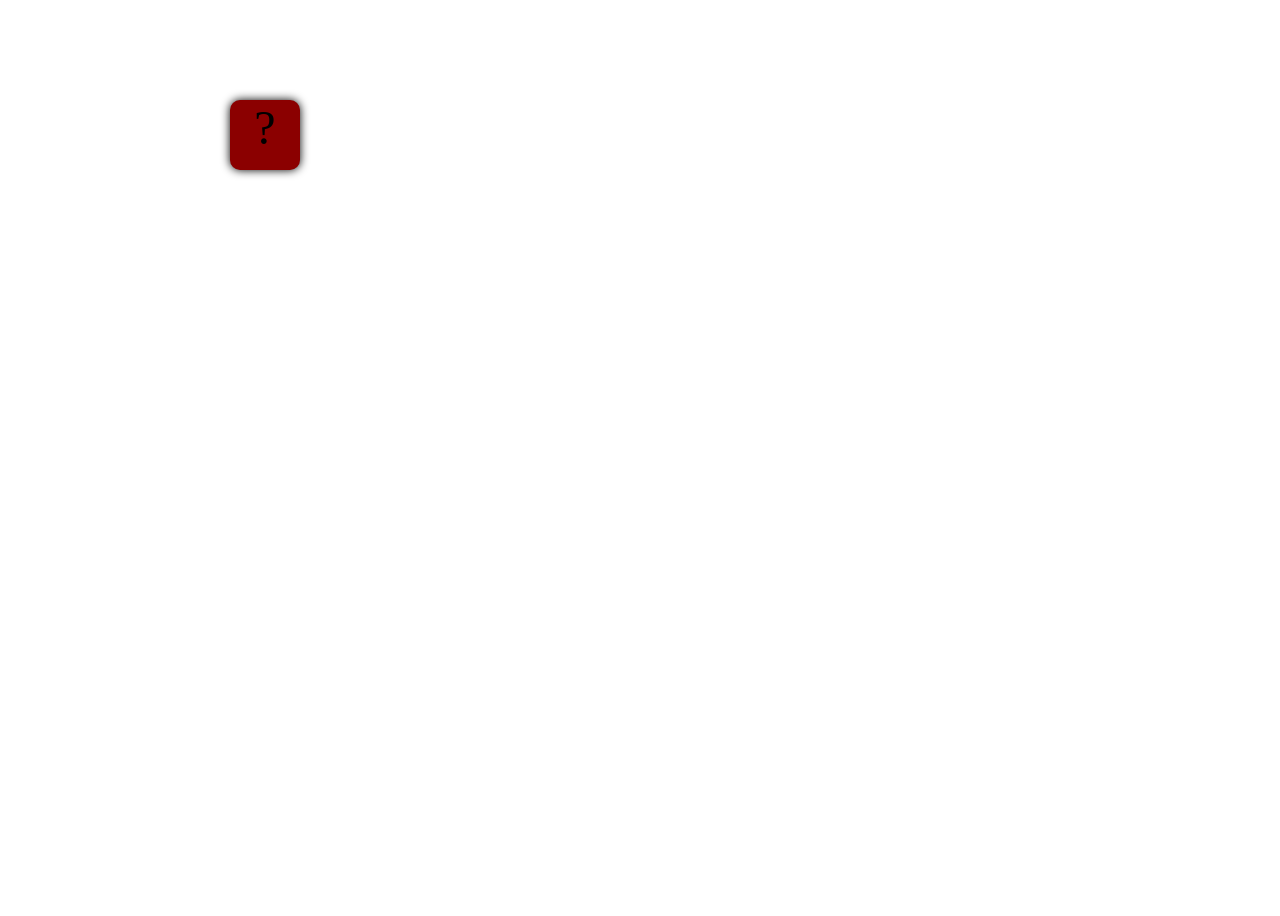
<file: fsd-projects/bouncing-box/index.html>
<!DOCTYPE html>
<html>
  <head>
    <meta charset="utf-8" />
    <title>Bouncing Box</title>
    <script src="jquery.min.js"></script>
    <style>
      .box {
        width: 70px;
        height: 70px;
        background-color: darkred;
        font-size: 300%;
        text-align: center;
        user-select: none;
        display: block;
        position: absolute;
        top: 100px;
        border-radius: 10px;
        box-shadow: 0 0 10px black;
        /* Change me! */
        left: 0px;

      }

      .board {
        height: 100vh;
      }
    </style>
    <!-- 	<script src="//cdnjs.cloudflare.com/ajax/libs/jquery/2.1.1/jquery.min.js"></script> -->
  </head>

  <body class="board">
    <!-- HTML for the box -->
    <div class="box">?</div>

    <script>
      (function () {
        "use strict";
        /* global jQuery */

        //////////////////////////////////////////////////////////////////
        /////////////////// SETUP DO NOT DELETE //////////////////////////
        //////////////////////////////////////////////////////////////////

        var box = jQuery(".box"); // reference to the HTML .box element
        var board = jQuery(".board"); // reference to the HTML .board element
        var boardWidth = board.width(); // the maximum X-Coordinate of the screen

        // update the boardWidth variable when the window is resized
        jQuery(window).on("resize", function () {
          boardWidth = board.width();
        });

        // Every 50 milliseconds, call the update Function (see below)
        setInterval(update, 50);

        // Every time the box is clicked, call the handleBoxClick Function (see below)
        box.on("click", handleBoxClick);

        // moves the Box to a new position on the screen along the X-Axis
        function moveBoxTo(newPositionX) {
          box.css("left", newPositionX);
        }

        // changes the text displayed on the Box
        function changeBoxText(newText) {
          box.text(newText);
        }

        //////////////////////////////////////////////////////////////////
        /////////////////// YOUR CODE BELOW HERE /////////////////////////
        //////////////////////////////////////////////////////////////////

        // TODO 2 - Variable declarations
        var positionX = 0;
        var points = 0;
        var speed = 10;


        /**
         * This Function will be called 20 times/second.
         * Each time it is called, it should move the Box to a new location.
         * If the box drifts off the screen, turn it around!
         */
        function update() {
          positionX += speed;
          moveBoxTo(positionX);
          if (positionX > boardWidth) {
            speed *= -1;
          }
          if (positionX < 0){
            speed *= -1;

          }

          
        }

        /**
         * This Function will be called each time the box is clicked.
         * Each time it is called, it should perform each of the following actions:
         * - increase the points total
         * - increase the speed
         * - move the box to the left side of the screen.
         */
        function handleBoxClick() {
          points++;
          changeBoxText(points);
          positionX = 0;
          speed = 3 * points + 10;




        }


        
      })();
    </script>
  </body>
</html>
</file>
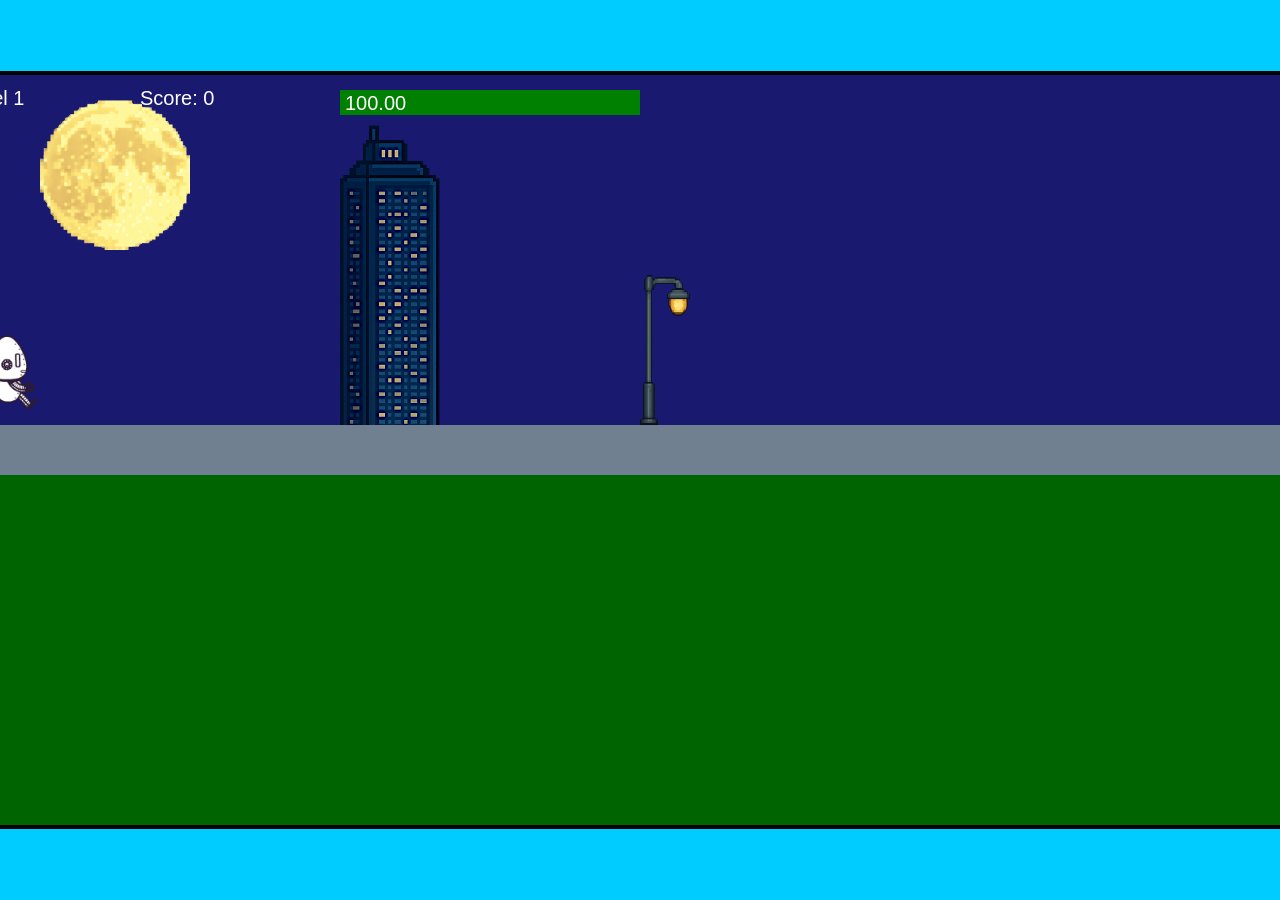
<file: fsd-projects/runtime/index.html>
<!DOCTYPE html>
<html lang="en">
  <head>
    <meta charset="UTF-8" />
    <meta name="viewport" content="width=device-width, initial-scale=1.0" />
    <title>Runtime Neo</title>
    <link rel="stylesheet" href="runtime.css" />
    <script src="https://code.jquery.com/jquery-3.1.0.js"></script>
    <script src="setup.js"></script>
    <script src="levels.js"></script>
    <script src="scenery.js"></script>
    <script src="student.js"></script>
    <script src="main.js"></script>
  </head>
  <body id="body">
    <canvas id="gameCanvas" width="1400" height="750"></canvas>
    <img id="player" src="images/halle.png" />
    <img id="projectile" src="images/projectile.png" />
    <img id="basicPlatform" src="images/interactable/basicPlatform.png" />
    <img id="spikes" src="images/interactable/spikes.png" />
    <img id="bug" src="images/interactable/bug.png" />
    <img id="healthUp" src="images/interactable/healthUp.png" />
    <img id="flag" src="images/interactable/flag.png" />
    <img id="moon" src="images/backgrounds/moon.png" />
    <img id="building" src="images/backgrounds/building.png" />
    <img id="lamp" src="images/backgrounds/lamp.png" />
  </body>
</html>
</file>
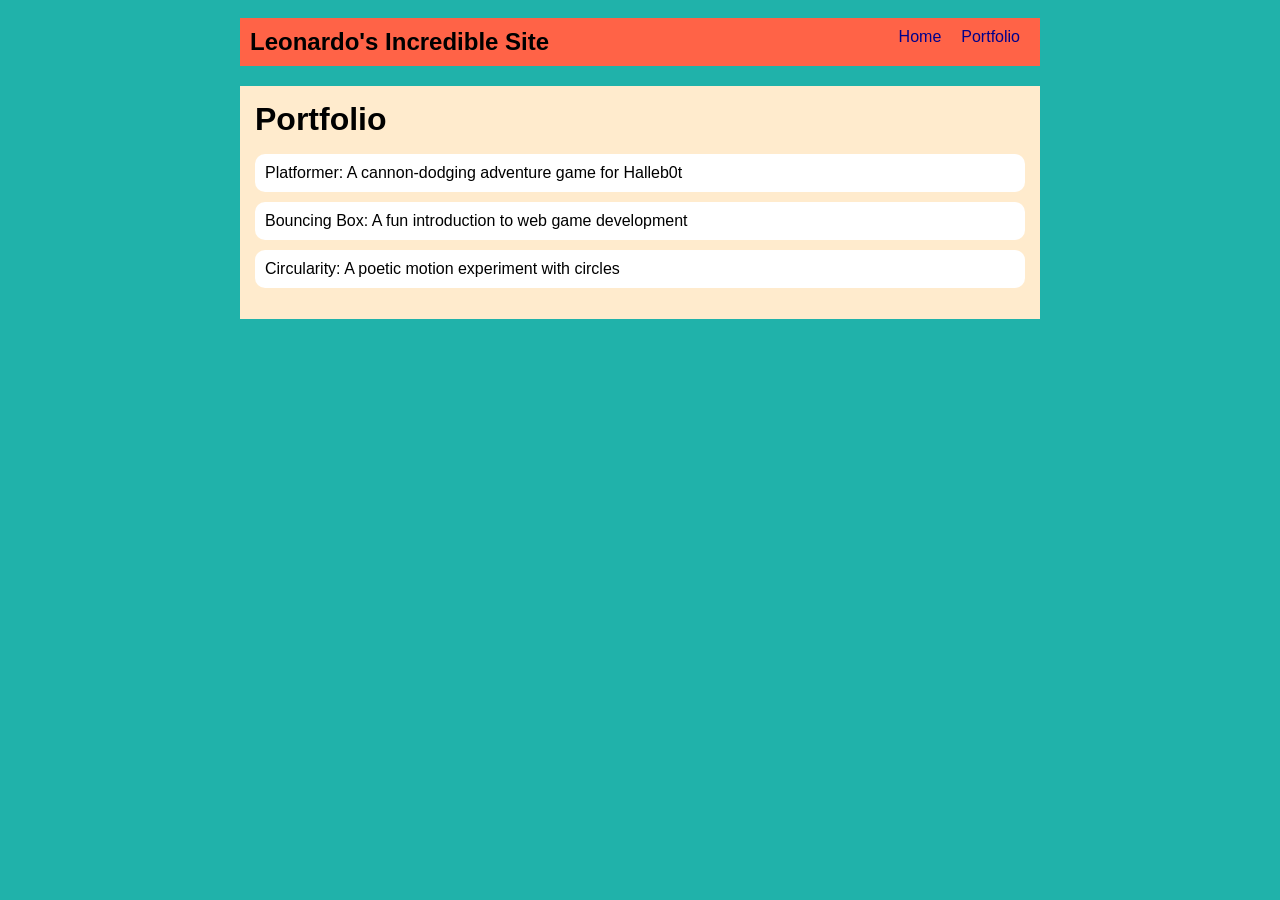
<file: portfolio.html>
<!DOCTYPE html>
<html lang="es">
<head>
    <meta charset="UTF-8">
    <meta name="viewport" content="width=device-width, initial-scale=1.0">
    <title>My My Awesome Website</title>
    <link rel="stylesheet" href="style.css" />
</head>
<body>
    <div id="all-contents">
        <nav>
            <h1>Leonardo's Incredible Site</h1>
            <ul id="nav-ul">
                <li class="nav-li">
                    <a href="index.html">Home</a>
                </li>
                <li class="nav-li">
                    <a href="portfolio.html">Portfolio</a>
                </li>
            </ul>
        </nav>
        <main>
            <div class="content">
                <h1>Portfolio</h1>
                <ul id="portfolio">
                    <li>
                        <a href="fsd-projects/platformer/">Platformer: A cannon-dodging adventure game for Halleb0t</a>
                    </li>
                    <li>
                        <a href="fsd-projects/bouncing-box/">Bouncing Box: A fun introduction to web game development</a>
                    </li>
                    <li>
                        <a href="fsd-projects/circularity/">Circularity: A poetic motion experiment with circles</a>
                    </li>
                </ul>
            </div>
        </main>
    </div>
</body>
</html>
</file>
<file: fsd-projects/runtime/runtime.css>
/* runtime.css */
/* Styles for Runtime Neo auto-runner game */

img {
  display: none;
}

#gameCanvas {
  position: absolute;
  border: 4px solid #000;
  top: 50%;
  left: 50%;
  transform: translate(-50%, -50%);
}

body {
  margin: 0;
  background-color: #00ccff;
  font-family: Arial, sans-serif;
  text-align: center;
  overflow: hidden;
}
</file>
<file: style.css>
body {
    background: LightSeaGreen;
    color: black;
    padding: 10px;
    font-family: Arial, sans-serif;
}

#all-contents {
    max-width: 800px;
    margin: auto;
}

nav {
    background: tomato;
    margin: 0 auto;
    display: flex;
    padding: 10px;
    margin-bottom: 20px;
}

h1 {
    display: flex;
    align-items: center;
    color: black;
    flex: 1;
    margin: 0;
}

#nav-ul {
    list-style-type: none;
    margin: 0;
    padding: 0;
    display: flex;
}

.nav-li {
    display: inline-block;
    padding: 0 10px;
}

a {
    text-decoration: none;
    color:darkblue
}

main {
    background: BlanchedAlmond;
    display: flex;
    margin-top: 20px;
}

.sidebar {
    margin-right: 25px;
    padding: 10px;
}

.sidebar-img {
    width: 200px;
}

.content {
    flex: 1;
    padding: 15px;
}

#interests {
    border: 4px solid silver;
    padding: 8px;
    margin-top: 20px;
}

h2, h3 {
    margin: 0;
}
.content h1 {
  color: black;
}

#portfolio {
  list-style-type: none;
  padding-left: 0;
}

#portfolio li {
  background: white;
  padding: 10px;
  border-radius: 10px;
  margin-bottom: 10px;
}

#portfolio li:hover {
  background: white;
}

#portfolio a {
  text-decoration: none;
  color: black;
}
@media screen and (min-width: 120px) and (max-width: 1080px) {
  main {
    height: 100ch;
    zoom: 1.5;
    display: grid;
  }

  h1 {
    font-size: 44px;
  }

  h2 {
    font-size: 42px;
  }

  h3 {
    font-size: 36px;
  }

  #all-contents {
    height: 100ch;
    margin: none;
  }

  a {
    font-size: 42px;
  }

  .sidebar {
    margin-right: 0px;
    justify-content: center;
    align-items: center;
  }

  .sidebar-img {
    width: 100%;
  }

  p,
  li {
    font-size: 24px;
  }

  .content {
    align-content: center;
    justify-content: center;
  }
}
</file>
